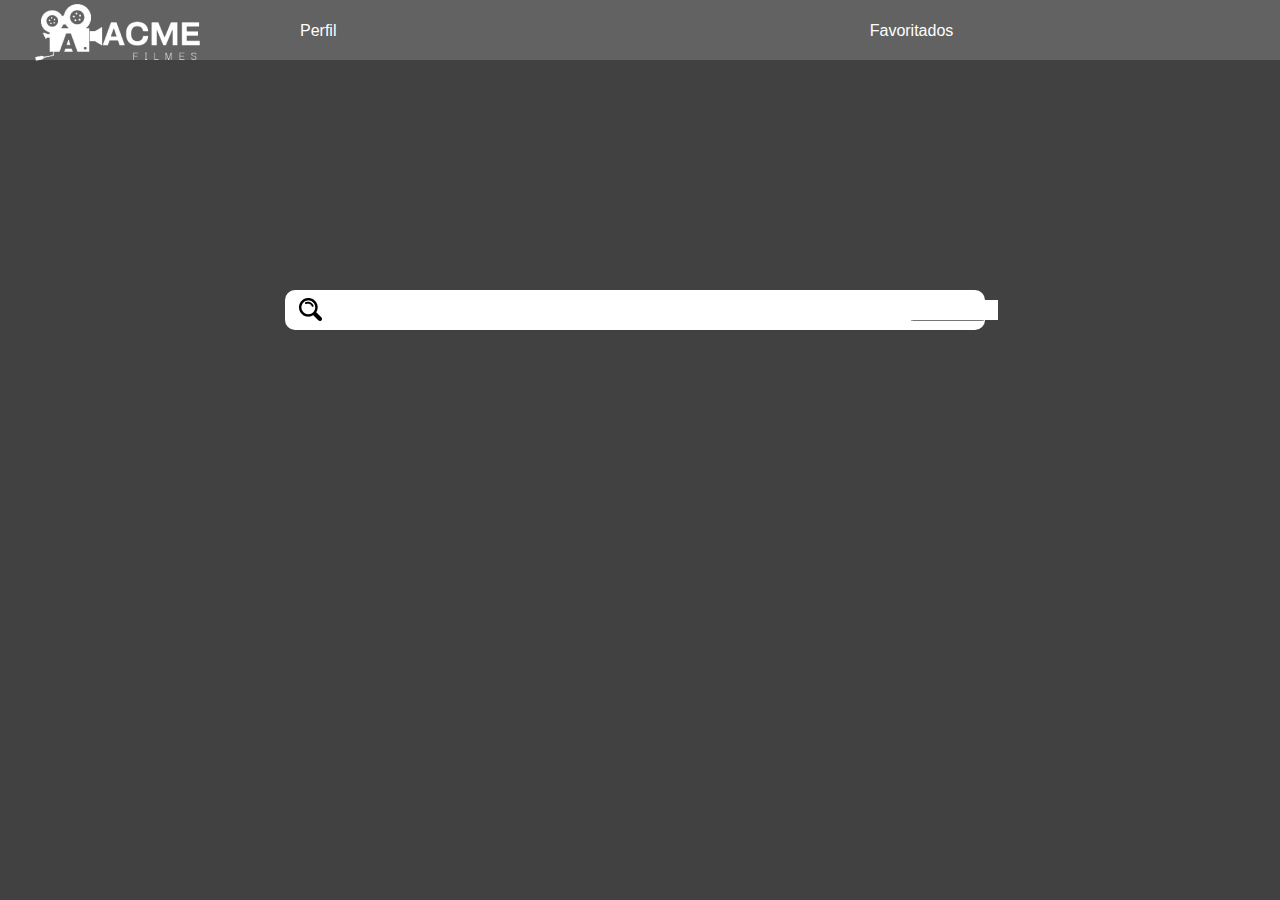
<file: index.html>
<!DOCTYPE html>
<html lang="pt-br">
<head>
    <meta charset="UTF-8">
    <meta name="viewport" content="width=device-width, initial-scale=1.0">
    <link rel="stylesheet" href="./style.css">
    <title>ACME</title>
</head>
<body>
    

    <div class="barraSuperior" style="width: 2133px;">
    
        <div class="logo">
          <img src="./img/logo.png" alt="logooo">
          </div>
          
           <div class="imgPerfil">
            <img src="./img/icon perfil.png" alt="iconPerfil">
        </div>

             <div class="caixaDeTextoSup">

                  <p class="texto1">
                 Perfil
                </p>
               <p class="texto2">
                Favoritados
               </p>
                <p class="texto3">
                Recomendados
               </p>

    </div>
    </div>  

    
               
            <div class="barra-de-pesquisa">
                <div class="lupa">
                    <img src="./img/lupa.png" alt="lupaaa">
                 </div>
        <input type="text" id="campo-de-pesquisa" placeholder="">
        <button id="botao-de-pesquisa" type="button">Pesquisar</button>
      </div>
    
</body>
</html>
</file>
<file: style.css>
body{
    margin: 0;
    padding: 0;
    box-sizing: border-box;
    background-color: #414141;
    overflow: hidden;
    justify-content: center;

}

.barraSuperior{
    height: 60px;
    width: max-content;
    background-color: #626262;
    z-index: 2;
}

.logo{
    width: 10%;
    height: 10%;
}

.caixaDeTextoSup{
    display: flex;
    font-family: Impact, Haettenschweiler, 'Arial Narrow Bold', sans-serif;
    color: white;
    gap: 25%;
    margin-top: -45px;
    transform: translate(300px);
}
.barra-de-pesquisa{
    background-color: white;
    display: flex;
    align-items: center;
    top: 270px;
    width: 700px;
    height: 40px;
    border-radius: 10px;
    position: absolute;
    transform: translate(50%, 50%);
    z-index: 2;
    right: 645px;
}
/*REMOVE A BORDA AO REDOR DO TEXTO*/
input[type="text"] {
    border: none;
    margin: 0; 
    padding: 0; 
    outline: none;
    height: 20px;
    width: 100cm;
    transform: translate(15%);

}

.lupa{
    margin: 2%;
    width: 10px;
    height: 25px;
}

.imgPerfil{
    transform: translate(86%);
}
</file>
